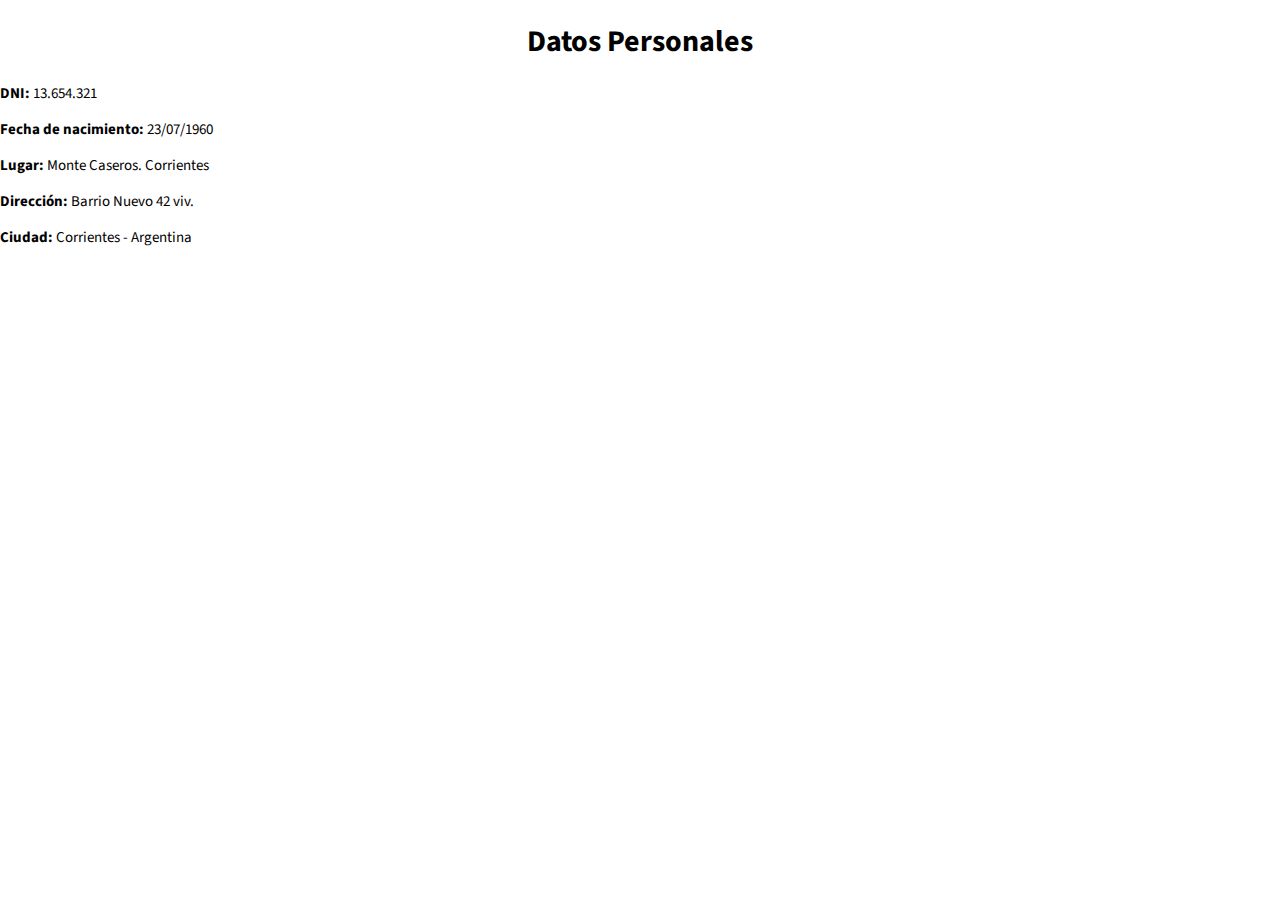
<file: datos.html>
<!DOCTYPE html>
<html lang="es">
<html>

<head>
	<meta charset="utf-8">
    <meta http-equiv="X-UA-Compatible" content="IE=edge">
	<link rel="preconnect" href="https://fonts.googleapis.com">
    <link rel="preconnect" href="https://fonts.gstatic.com" crossorigin>
    <link href="https://fonts.googleapis.com/css2?family=Source+Sans+Pro:wght@200;400&display=swap" rel="stylesheet">
	<link rel="stylesheet" type="text/css" href="estilo.css" />

</head>

<body>
<h1>Datos Personales</h1>
<p><strong>DNI:</strong> 13.654.321</p>
<p><strong>Fecha de nacimiento:</strong> 23/07/1960</p>
<p><strong>Lugar:</strong> Monte Caseros. Corrientes</p>
<p><strong>Dirección:</strong> Barrio Nuevo 42 viv.</p>
<p><strong>Ciudad:</strong> Corrientes - Argentina </p>
</body>
</html>
</file>
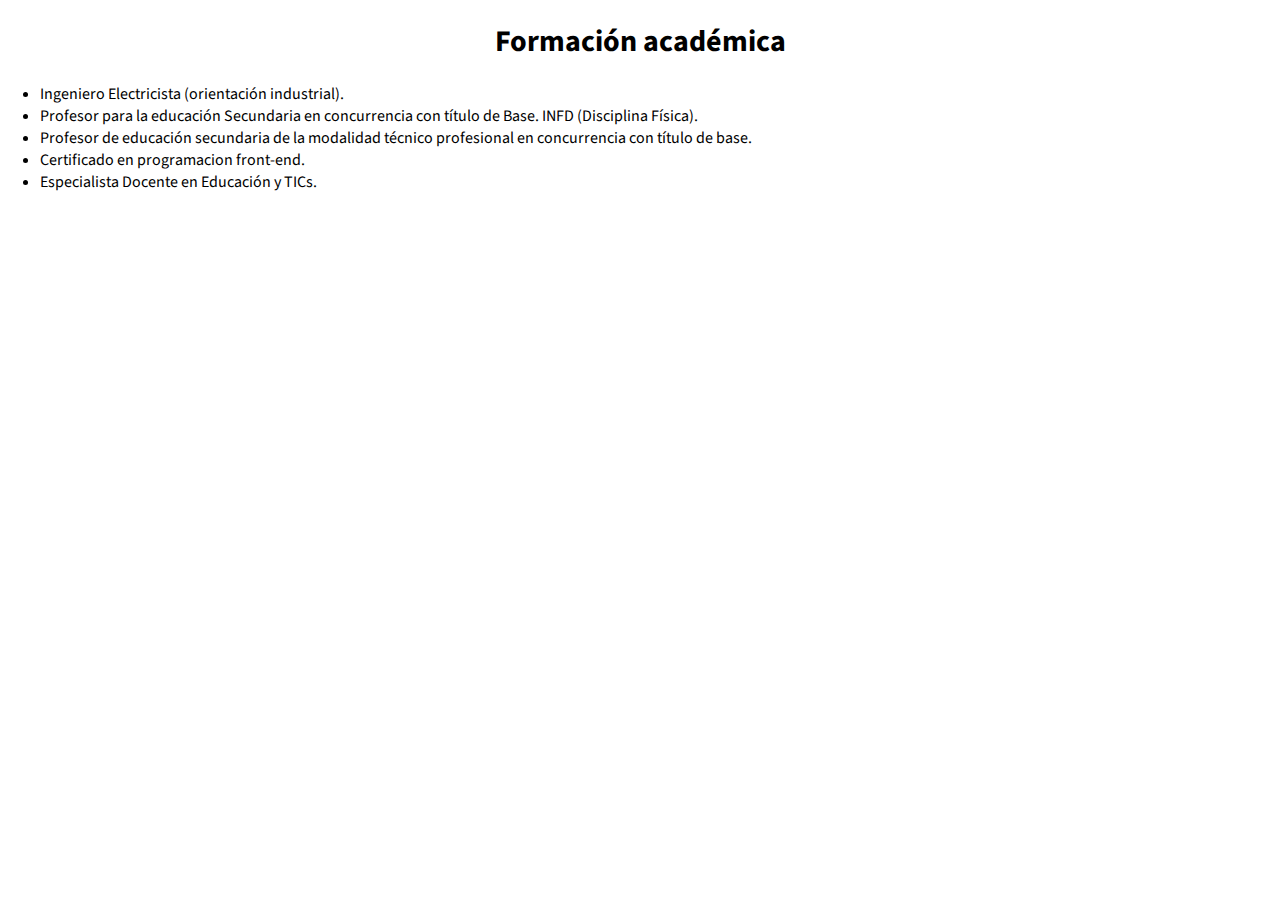
<file: formacionacad.html>
<!DOCTYPE html>
<html lang="es">
<html>

<head>
	<meta charset="utf-8">
    <meta http-equiv="X-UA-Compatible" content="IE=edge">
	<link rel="preconnect" href="https://fonts.googleapis.com">
    <link rel="preconnect" href="https://fonts.gstatic.com" crossorigin>
    <link href="https://fonts.googleapis.com/css2?family=Source+Sans+Pro:wght@200;400&display=swap" rel="stylesheet">
	<link rel="stylesheet" type="text/css" href="estilo.css" />

</head>

<body>
<h1>Formación académica</h1>
<ul>
	<li>Ingeniero Electricista (orientación industrial).</li>
	<li>Profesor para la educación Secundaria en concurrencia con título de Base. INFD (Disciplina Física).</li>
	<li>Profesor de educación secundaria de la modalidad técnico profesional en concurrencia con título de base.</li>
	<li> Certificado en programacion front-end.</li>
	<li>Especialista Docente en Educación y TICs.</li>
</ul>
</body>
</html>
</file>
<file: estilo.css>
body {
      margin: 0;
	  font-family: 'Source Sans Pro', sans-serif;
    }

    #nav {
      list-style-type: none;
      margin: 0;
      padding: 0;
      width: 25%;
      background-color: #f1f1f1;
      position: fixed;
      height: 100%;
      overflow: auto;
    }

    #nav a {
      display: block;
      color: #000;
      padding: 8px 16px;
      text-decoration: none;
	  font-weight: bold;
	   font-family: 'Source Sans Pro', sans-serif;
    }

    h1 {
      font-size: 30px;
      font-family: 'Source Sans Pro', sans-serif;
      text-align: center;
      color: black;
    }

    p {
      font-size: 15px;
      font-family: 'Source Sans Pro', sans-serif;
      text-align: left;
      color: black;
    }

    #nav a.active {
      background-color: #04AA6D;
      color: white;
    }

    #nav a:hover:not(.active) {
      background-color: #555;
      color: white;
    }
	
	 p,h1,h2{
	   font-family: 'Source Sans Pro', sans-serif; 
	}
	#marconavegacion {
		margin-left:25%;
		padding:2px 16px;
		height:100%;
	}
	#marconavegacion iframe {
		width:100%;
		height:600px;
		border:2px solid #ffffff;
	}
</file>
